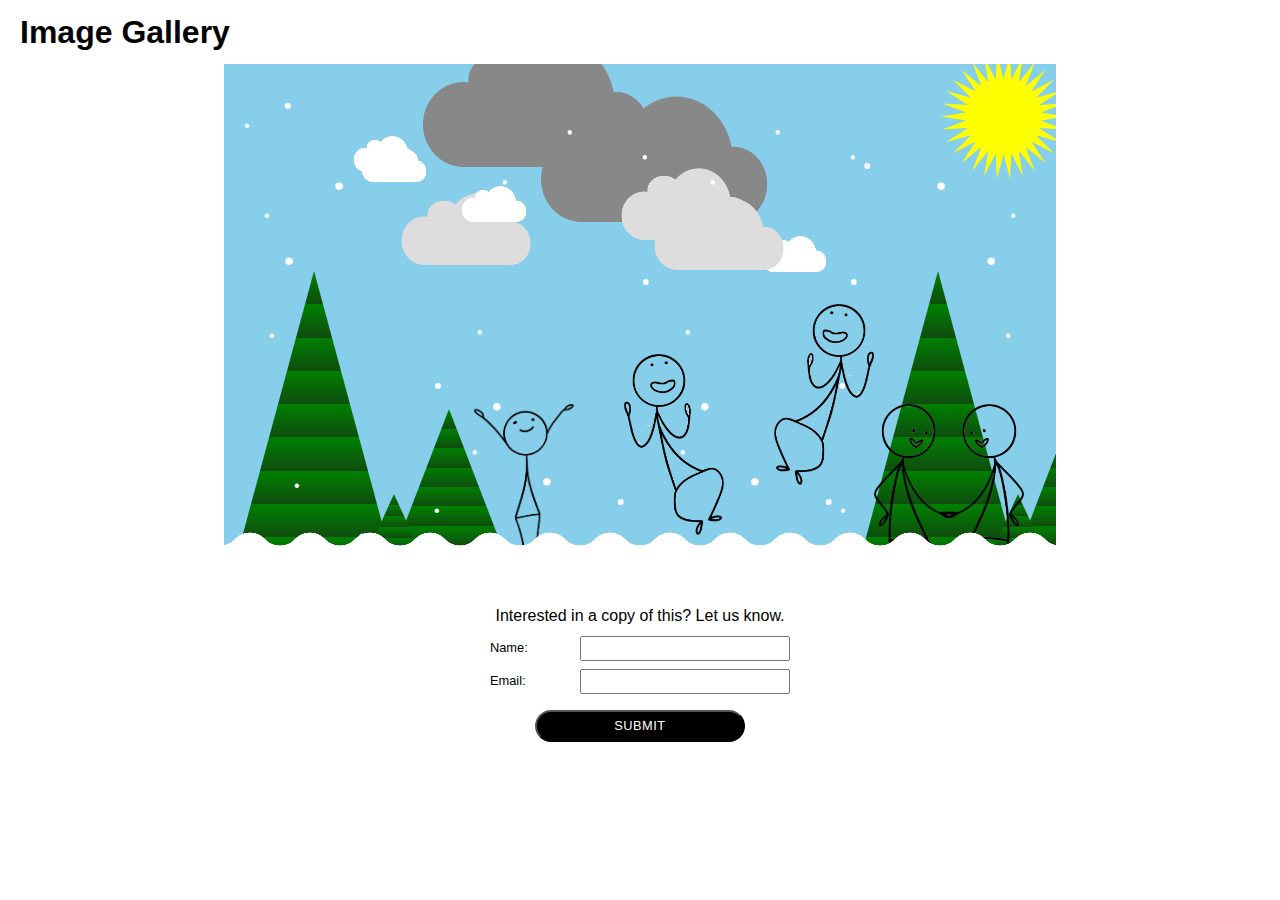
<file: index.html>
<!DOCTYPE html>
<html lang="en">
  <head>
    <meta charset="UTF-8" />
    <meta name="viewport" content="width=device-width, initial-scale=1.0" />
    <link rel="stylesheet" href="./css/main.css" />
    <link rel="stylesheet" href="./css/responsive.css">
    <title>Picasso Painting</title>
  </head>
  <body>
    <main>
      <h1>Image Gallery</h1>
      <section class="cssArt background">
        <div class="forest1">
          <div class="treeSm"></div>
          <div class="treeLg"></div>
          <div class="treeMd"></div>  
        </div>
        <div class="forest2">
          <div class="treeLg"></div>
          <div class="treeMd"></div>
          <div class="treeSm"></div>
        </div>
        <div class="sun"></div>
        <div class="snow">
          <div class="wave"></div>
        </div>
        <div class="skyItems">
          <div class="cloudLg"></div>
          <div class="cloudSm"></div>
          <div class="cloudMd"></div>
          <div class="cloudLg"></div>
          <div class="cloudSm"></div>
          <div class="cloudMd"></div>
          <div class="cloudMd"></div>
          <div class="cloudSm"></div>
          <div class="cloudSm"></div>
          <div class="cloudSm"></div>
        </div>
        <div class="flakesOne">
          <div class="snowFlakeSm">&#8226;</div>
          <div class="snowFlakeLg">&#8226;</div>
          <div class="snowFlakeMd">&#8226;</div>
          <div class="snowFlakeSm">&#8226;</div>
          <div class="snowFlakeSm">&#8226;</div>
          <div class="snowFlakeMd">&#8226;</div>
          <div class="snowFlakeLg">&#8226;</div>
          <div class="snowFlakeMd">&#8226;</div>
          <div class="snowFlakeSm">&#8226;</div>
          <div class="snowFlakeSm">&#8226;</div>
          <div class="snowFlakeSm">&#8226;</div>
          <div class="snowFlakeSm">&#8226;</div>
          <div class="snowFlakeSm">&#8226;</div>
        </div>
        <div class="flakesTwo">
          <div class="snowFlakeSm">&#8226;</div>
          <div class="snowFlakeLg">&#8226;</div>
          <div class="snowFlakeMd">&#8226;</div>
          <div class="snowFlakeSm">&#8226;</div>
          <div class="snowFlakeSm">&#8226;</div>
          <div class="snowFlakeMd">&#8226;</div>
          <div class="snowFlakeLg">&#8226;</div>
          <div class="snowFlakeMd">&#8226;</div>
          <div class="snowFlakeSm">&#8226;</div>
          <div class="snowFlakeSm">&#8226;</div>
          <div class="snowFlakeSm">&#8226;</div>
          <div class="snowFlakeSm">&#8226;</div>
          <div class="snowFlakeSm">&#8226;</div>
        </div>
        <div class="flakesThree">
          <div class="snowFlakeSm">&#8226;</div>
          <div class="snowFlakeLg">&#8226;</div>
          <div class="snowFlakeMd">&#8226;</div>
          <div class="snowFlakeSm">&#8226;</div>
          <div class="snowFlakeSm">&#8226;</div>
          <div class="snowFlakeMd">&#8226;</div>
          <div class="snowFlakeLg">&#8226;</div>
          <div class="snowFlakeMd">&#8226;</div>
          <div class="snowFlakeSm">&#8226;</div>
          <div class="snowFlakeSm">&#8226;</div>
          <div class="snowFlakeSm">&#8226;</div>
          <div class="snowFlakeSm">&#8226;</div>
          <div class="snowFlakeSm">&#8226;</div>
        </div>
        <div class="flakesFour">
          <div class="snowFlakeSm">&#8226;</div>
          <div class="snowFlakeLg">&#8226;</div>
          <div class="snowFlakeMd">&#8226;</div>
          <div class="snowFlakeSm">&#8226;</div>
          <div class="snowFlakeSm">&#8226;</div>
          <div class="snowFlakeMd">&#8226;</div>
          <div class="snowFlakeLg">&#8226;</div>
          <div class="snowFlakeMd">&#8226;</div>
          <div class="snowFlakeSm">&#8226;</div>
          <div class="snowFlakeSm">&#8226;</div>
          <div class="snowFlakeSm">&#8226;</div>
          <div class="snowFlakeSm">&#8226;</div>
          <div class="snowFlakeSm">&#8226;</div>
        </div>
        <div class="people">
          <div class="handsUp"></div>
          <div class="jump"></div>
          <div class="look"></div>
          <div class="handsUp"></div>
          <div class="jump"></div>
          <div class="look"></div>
        </div>
      </section>
      <section class="formGrid">
        
        <form action="./html/thankyou.html">
          <p>Interested in a copy of this?  Let us know.</p>
            <div class="grouping">
              <label for="name">Name:</label>
              <input type="text" name="name" id="name" />
            </div class="grouping">
            <div class="grouping">
              <label for="email">Email:</label>
              <input type="email" name="email" id="email" />
            </div >
            <button>Submit</button>
          </form>
      </section>
      
  
    </main>
  </body>
</html>
</file>
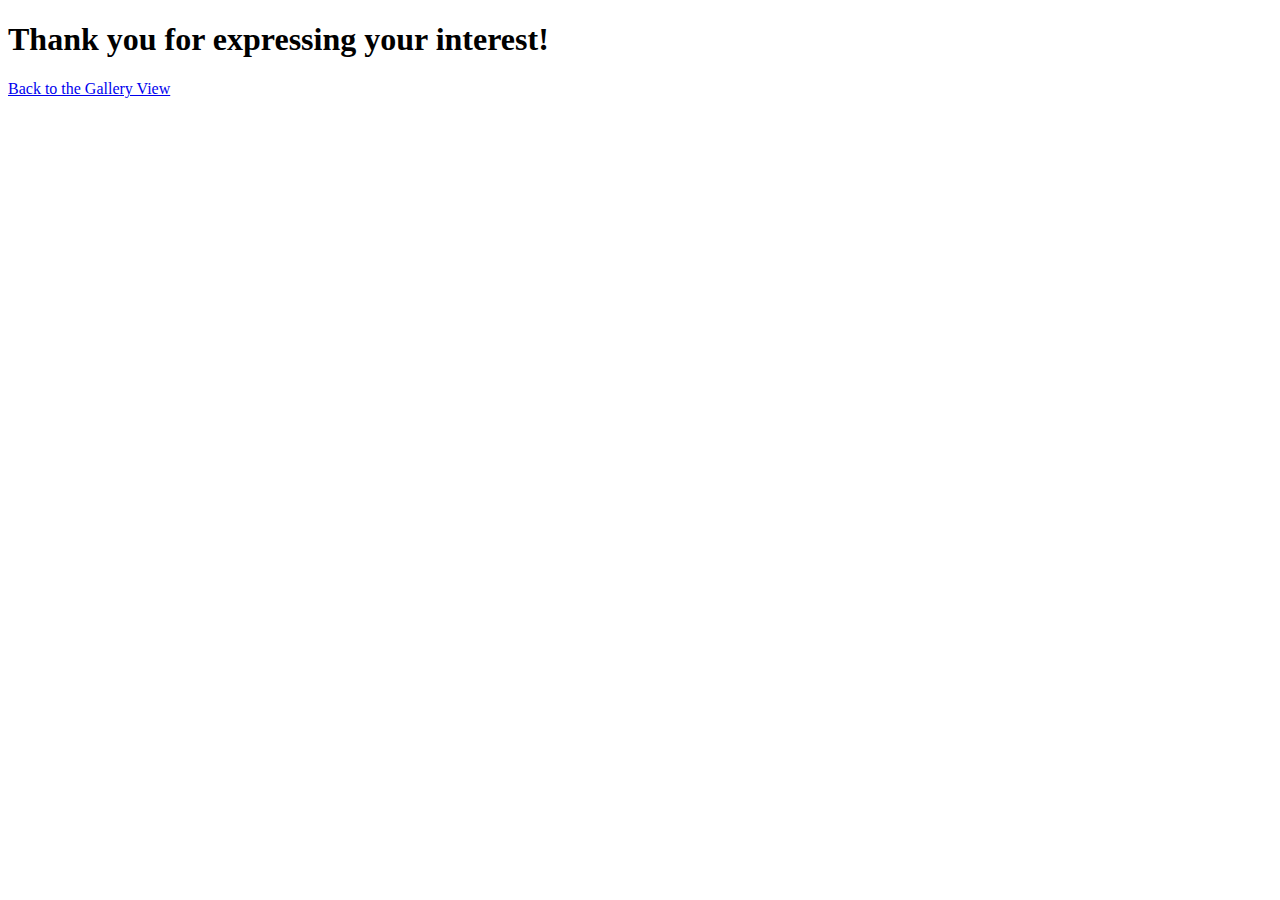
<file: html/thankyou.html>
<!DOCTYPE html>
<html lang="en">
  <head>
    <meta charset="UTF-8" />
    <meta name="viewport" content="width=device-width, initial-scale=1.0" />
    <title>Thank you</title>
  </head>
  <body>
    <main>
      <h1>Thank you for expressing your interest!</h1>
      <a href="../index.html">Back to the Gallery View</a>
    </main>
  </body>
</html>
</file>
<file: css/main.css>
* {
  margin: 0;
  padding: 0;
  box-sizing: border-box;
  font-family: Arial, Helvetica, sans-serif;
  font-size: 16px;
  line-height: 1.5rem;
}
form,
label,
input,
button {
  display: block;
}

h1 {
  font-size: 2rem;
  margin: 1.25rem;
}
/* form styles */
.formGrid {
  grid-template-columns: repeat(3);
  grid-template-rows: 1;
  display: flex;
  flex-direction: column;
}
form {
  grid-row: 1/2;
  grid-column: 2/3;
  width: 100%;
  max-width: 300px;
  margin: 0 auto;
  display: flex;
  flex-direction: column;
  align-content: center;
  justify-content: space-between;
}
form p {
  text-align: center;
}
label {
  font-size: 0.8rem;
  margin-right: 0.25rem;
}
input {
  width: 70%;
  height: 25px;
  padding: 5px;
}

button {
  margin: 1rem 0;
  padding: 2px 10px;
  font-size: 0.8rem;
  letter-spacing: 0.5px;
  text-transform: uppercase;
  color: #fff;
  background-color: #000;
  border-radius: 20px;
  width: 70%;
  align-self: center;
}
.grouping {
  display: flex;
  justify-content: space-between;
  margin-top: 0.5rem;
}

.cssArt {
  width: 65%;
  height: 60vh;
  margin: 0 auto;
  display: grid;
  grid-template-columns: repeat(4, 1fr);
  grid-template-rows: repeat(3, 1fr);
  position: relative;
  overflow-y: hidden;
  overflow-x: hidden;
}
.cssArt .sun {
  grid-column: 4/5;
  grid-row: 1/2;
}
.sun {
  width: 125px; /* adjust to control the size */
  aspect-ratio: 1;
  background-color: yellow;
  z-index: 5;
  clip-path: polygon(
    100% 50%,
    79.84% 53.14%,
    98.91% 60.4%,
    78.53% 59.27%,
    95.68% 70.34%,
    75.98% 65%,
    90.45% 79.39%,
    72.29% 70.07%,
    83.46% 87.16%,
    67.63% 74.27%,
    75% 93.3%,
    62.2% 77.41%,
    65.45% 97.55%,
    56.24% 79.34%,
    55.23% 99.73%,
    50% 80%,
    44.77% 99.73%,
    43.76% 79.34%,
    34.55% 97.55%,
    37.8% 77.41%,
    25% 93.3%,
    32.37% 74.27%,
    16.54% 87.16%,
    27.71% 70.07%,
    9.55% 79.39%,
    24.02% 65%,
    4.32% 70.34%,
    21.47% 59.27%,
    1.09% 60.4%,
    20.16% 53.14%,
    0% 50%,
    20.16% 46.86%,
    1.09% 39.6%,
    21.47% 40.73%,
    4.32% 29.66%,
    24.02% 35%,
    9.55% 20.61%,
    27.71% 29.93%,
    16.54% 12.84%,
    32.37% 25.73%,
    25% 6.7%,
    37.8% 22.59%,
    34.55% 2.45%,
    43.76% 20.66%,
    44.77% 0.27%,
    50% 20%,
    55.23% 0.27%,
    56.24% 20.66%,
    65.45% 2.45%,
    62.2% 22.59%,
    75% 6.7%,
    67.63% 25.73%,
    83.46% 12.84%,
    72.29% 29.93%,
    90.45% 20.61%,
    75.98% 35%,
    95.68% 29.66%,
    78.53% 40.73%,
    98.91% 39.6%,
    79.84% 46.86%
  );
  position: absolute;
  top: -10px;
  right: -10px;
}

/* for shapes  https://css-shape.com/ */
.treeLg {
  width: 180px;
  aspect-ratio: 1 / 1.85;
  clip-path: polygon(50% 0, 100% 100%, 0 100%);
  background: linear-gradient(
    0deg,
    #0f4d0f 0%,
    #008000 10%,
    #0f4d0f 10%,
    #008000 20%,
    #0f4d0f 20%,
    #008000 30%,
    #0f4d0f 30%,
    #008000 40%,
    #0f4d0f 40%,
    #008000 50%,
    #0f4d0f 50%,
    #008000 60%,
    #0f4d0f 60%,
    #008000 70%,
    #0f4d0f 70%,
    #008000 80%,
    #0f4d0f 80%,
    #008000 90%,
    #0f4d0f 90%,
    #008000 100%
  );
  z-index: 5;
  position: absolute;
  left: 00px;
  bottom: 0;
}
.treeMd {
  width: 150px;
  aspect-ratio: 1 / 1.3;
  clip-path: polygon(50% 0, 100% 100%, 0 100%);
  background: linear-gradient(
    0deg,
    #0f4d0f 0%,
    #008000 10%,
    #0f4d0f 10%,
    #008000 20%,
    #0f4d0f 20%,
    #008000 30%,
    #0f4d0f 30%,
    #008000 40%,
    #0f4d0f 40%,
    #008000 50%,
    #0f4d0f 50%,
    #008000 60%,
    #0f4d0f 60%,
    #008000 70%,
    #0f4d0f 70%,
    #008000 80%,
    #0f4d0f 80%,
    #008000 90%,
    #0f4d0f 90%,
    #008000 100%
  );
  z-index: 4;
  position: absolute;
  left: 150px;
  bottom: 0;
}
.treeSm {
  width: 100px;
  aspect-ratio: 1 / 1.1;
  clip-path: polygon(50% 0, 100% 100%, 0 100%);
  background: linear-gradient(
    0deg,
    #0f4d0f 0%,
    #008000 10%,
    #0f4d0f 10%,
    #008000 20%,
    #0f4d0f 20%,
    #008000 30%,
    #0f4d0f 30%,
    #008000 40%,
    #0f4d0f 40%,
    #008000 50%,
    #0f4d0f 50%,
    #008000 60%,
    #0f4d0f 60%,
    #008000 70%,
    #0f4d0f 70%,
    #008000 80%,
    #0f4d0f 80%,
    #008000 90%,
    #0f4d0f 90%,
    #008000 100%
  );
  z-index: 7;
  position: absolute;
  left: 120px;
  bottom: 0;
}
/* HTML: <div class="scalloped-box"></div> */
.wave {
  --mask: radial-gradient(20.69px at 50% 29.25px, #000 99%, #0000 101%)
      calc(50% - 30px) 0/60px 100%,
    radial-gradient(20.69px at 50% -14.25px, #0000 99%, #000 101%) 50% 15px/60px
      100% repeat-x;
  -webkit-mask: var(--mask);
  mask: var(--mask);
  position: absolute;
  bottom: 0;
  left: 0;
  top: 100px;
  width: 100%;
  background-color: white;
}
.snow {
  grid-column: 1/5;
  grid-row: 3/4;
  display: flex;
  flex-direction: row;
  align-items: flex-end;
  position: relative;
  z-index: 12;
}
.cloudSm {
  height: 180px; /* control the size */
  aspect-ratio: 1.8;
  --g: radial-gradient(50% 50%, #000 98%, #0000) no-repeat;
  mask: var(--g) 100% 100%/30% 60%, var(--g) 70% 0/50% 100%,
    var(--g) 0 100%/36% 68%, var(--g) 27% 18%/26% 40%,
    linear-gradient(#000 0 0) bottom/67% 58% no-repeat;
  background: #fff;
  scale: 0.2;
}
.skyItems > div:nth-child(1) {
  position: absolute;
  top: 5px;
  right: 240px;
}
.skyItems > div:nth-child(2) {
  position: absolute;
  top: 100px;
  right: 100px;
}
.skyItems > div:nth-of-type(3) {
  position: absolute;
  top: 75px;
  left: 80px;
}
.skyItems > div:nth-child(4) {
  position: absolute;
  top: -50px;
  left: 150px;
}
.skyItems > div:nth-child(5) {
  position: absolute;
  top: 100px;
  right: 100px;
}
.skyItems > div:nth-of-type(6) {
  position: absolute;
  top: 80px;
  right: 175px;
}
.skyItems > div:nth-child(7) {
  position: absolute;
  top: 50px;
  left: 300px;
}
.skyItems > div:nth-child(8) {
  position: absolute;
  top: 50px;
  right: 400px;
}
.skyItems > div:nth-of-type(9) {
  position: absolute;
  top: 10px;
  right: 500px;
}
.cloudMd {
  height: 180px; /* control the size */
  aspect-ratio: 1.8;
  --g: radial-gradient(50% 50%, #000 98%, #0000) no-repeat;
  mask: var(--g) 100% 100%/30% 60%, var(--g) 70% 0/50% 100%,
    var(--g) 0 100%/36% 68%, var(--g) 27% 18%/26% 40%,
    linear-gradient(#000 0 0) bottom/67% 58% no-repeat;
  background: #ddd;
  scale: 0.4;
}

.cloudLg {
  height: 180px; /* control the size */
  aspect-ratio: 1.8;
  --g: radial-gradient(50% 50%, #000 98%, #0000) no-repeat;
  mask: var(--g) 100% 100%/30% 60%, var(--g) 70% 0/50% 100%,
    var(--g) 0 100%/36% 68%, var(--g) 27% 18%/26% 40%,
    linear-gradient(#000 0 0) bottom/67% 58% no-repeat;
  background: #888;
  scale: 0.7;
}

.tree:nth-of-type(1) {
  position: absolute;
  left: 0;
  bottom: 0;
  z-index: 5;
}
.tree:nth-of-type(2) {
  position: absolute !important;
  left: 20%;
  bottom: 0;
  z-index: 1;
}
.tree:nth-of-type(3) {
  position: absolute;
  right: 10%;
  bottom: 0;
  z-index: 6;
}
.forest1 {
  grid-row: 3/4;
  grid-column: 4/5;
  display: flex;
  align-content: baseline;
  position: relative;
  flex-direction: row-reverse;
}
.forest2 {
  grid-row: 3/4;
  grid-column: 1/2;
  display: flex;
  align-content: flex-end;
  position: relative;
  flex-direction: row;
}
.skyItems {
  grid-row: 1/3;
  grid-column: 1/5;
  display: flex;
  flex-wrap: wrap;
  flex-direction: row;
  position: relative;
}
.background {
  background-color: skyblue;
}
.flakesOne {
  grid-column: 1/2;
  grid-row: 1/4;
  position: relative;
}
.flakesTwo {
  grid-column: 2/3;
  grid-row: 1/4;
  position: relative;
  transform: scaleY(-1);
}
.flakesThree {
  grid-column: 3/4;
  grid-row: 1/4;
  position: relative;
  transform: scaleX(-1);
  transform: scaleY(-1);
}
.flakesFour {
  grid-column: 4/5;
  grid-row: 1/4;
  position: relative;
  transform: scaleX(-1);
}
.snowFlakeSm {
  width: 25px;
  aspect-ratio: 1;
  padding: 10px;
  font-size: 1rem;
  color: #fff;
  position: absolute;
  z-index: 200;
}
.snowFlakeMd {
  width: 25px;
  aspect-ratio: 1;
  padding: 10px;
  font-size: 1.35rem;
  color: #fff;
  position: absolute;
  top: 20px;
  left: 50px;
  z-index: 200;
}
.snowFlakeLg {
  width: 25px;
  aspect-ratio: 1;
  padding: 10px;
  font-size: 1.75rem;
  color: #fff;
  position: absolute;
  top: 20px;
  left: 50px;
  z-index: 200;
}
.flakesOne > div:nth-child(1),
.flakesTwo > div:nth-child(1),
.flakesThree > div:nth-child(1),
.flakesFour > div:nth-child(1) {
  top: 20px;
  left: 50px;
}
.flakesOne > div:nth-child(2),
.flakesTwo > div:nth-child(2),
.flakesThree > div:nth-child(2),
.flakesFour > div:nth-child(2) {
  top: 100px;
  left: 100px;
}
.flakesOne > div:nth-child(3),
.flakesTwo > div:nth-child(3),
.flakesThree > div:nth-child(3),
.flakesFour > div:nth-child(3) {
  top: 300px;
  left: 200px;
}
.flakesOne > div:nth-child(4),
.flakesTwo > div:nth-child(4),
.flakesThree > div:nth-child(4),
.flakesFour > div:nth-child(4) {
  top: 40px;
  left: 10px;
}
.flakesOne > div:nth-child(5),
.flakesTwo > div:nth-child(5),
.flakesThree > div:nth-child(5),
.flakesFour > div:nth-child(5) {
  top: 250px;
  left: 35px;
}
.flakesOne
  > div:nth-child(6)
  .flakesTwo
  > div:nth-child(6)
  .flakesThree
  > div:nth-child(6)
  .flakesFour
  > div:nth-child(6) {
  top: 200px;
  left: 150px;
}
.flakesOne > div:nth-child(7),
.flakesTwo > div:nth-child(7),
.flakesThree > div:nth-child(7),
.flakesFour > div:nth-child(7) {
  top: 175px;
  left: 50px;
}
.flakesOne > div:nth-child(8),
.flakesTwo > div:nth-child(8),
.flakesThree > div:nth-child(8),
.flakesFour > div:nth-child(8) {
  top: 80px;
  left: 175px;
}
.flakesOne > div:nth-child(9),
.flakesTwo > div:nth-child(9),
.flakesThree > div:nth-child(9),
.flakesFour > div:nth-child(9) {
  top: 50px;
  left: 900px;
}
.flakesOne > div:nth-child(10),
.flakesTwo > div:nth-child(10),
.flakesThree > div:nth-child(10),
.flakesFour > div:nth-child(10) {
  top: 130px;
  left: 30px;
}
.flakesOne > div:nth-child(11),
.flakesTwo > div:nth-child(11),
.flakesThree > div:nth-child(11),
.flakesFour > div:nth-child(11) {
  top: 400px;
  left: 60px;
}
.flakesOne > div:nth-child(12),
.flakesTwo > div:nth-child(12),
.flakesThree > div:nth-child(12),
.flakesFour > div:nth-child(12) {
  top: 450px;
  left: 125px;
}
.flakesOne > div:nth-child(13),
.flakesTwo > div:nth-child(13),
.flakesThree > div:nth-child(13),
.flakesFour > div:nth-child(13) {
  top: 425px;
  left: 200px;
}
.people {
  grid-row: 3/4;
  grid-column: 1/5;
  position: relative;
}
.handsUp {
  background-image: url(../images/handsup.png);
  background-repeat: no-repeat;
  background-size: contain;
  width: 100px;
  height: 200px;
}
.look {
  background-image: url(../images/look.png);
  background-repeat: no-repeat;
  background-size: contain;
  width: 100px;
  height: 200px;
}
.jump {
  background-image: url(../images/jump.png);
  background-repeat: no-repeat;
  background-size: contain;
  width: 100px;
  height: 200px;
}
.people > div:nth-child(1) {
  left: 250px;
  bottom: 0px;
  z-index: 11;
  position: absolute;
}
.people > div:nth-child(2) {
  left: 550px;
  bottom: 100px;
  z-index: 11;
  position: absolute;
}
.people > div:nth-child(3) {
  left: 650px;
  bottom: 0px;
  z-index: 11;
  position: absolute;
}
.people > div:nth-child(4) {
  left: 850px;
  bottom: 0px;
  z-index: 11;
  position: absolute;
  transform: scaleX(-1);
}
.people > div:nth-child(5) {
  left: 400px;
  bottom: 50px;
  z-index: 11;
  position: absolute;
  transform: scaleX(-1);
}
.people > div:nth-child(6) {
  left: 700px;
  bottom: 0px;
  z-index: 11;
  position: absolute;
  transform: scaleX(-1);
}
</file>
<file: css/responsive.css>
@media (max-width: 1024px) {
  .grouping {
    flex-direction: column;
    align-items: flex-start;
  }
  form {
    width: 100%;
  }
  input {
    width: 100%;
  }
  .cssArt {
    width: 90%;
  }
  .forest1 div.treeMd {
    left: 50px;
  }
  .forest1 div.treeSm {
    left: 120px;
  }
  .forest1 div.treeLg {
    left: -50px;
  }
  .people > div:nth-child(4),
  .people > div:nth-child(3),
  .people > div:nth-child(6) {
    display: none;
  }
}

@media (max-width: 425px) {
  .cssArt {
    width: 90%;
  }
  .forest1 div.treeMd {
    left: -40px;
  }
  .forest1 div.treeSm {
    left: -10px;
  }
  .forest1 div.treeLg {
    left: -100px;
  }
  .skyItems > div:nth-child(7) {
    position: absolute;
    top: 50px;
    left: 150px;
  }
  main {
    width: 100%;
  }
  .people > div:nth-child(1) {
    left: 120px;
  }
  .skyItems > div:nth-child(3) {
    left: -70px;
    top: -40px;
  }
  .people > div:nth-child(2),
  .people > div:nth-child(3),
  .people > div:nth-child(4),
  .people > div:nth-child(5),
  .people > div:nth-child(6),
  .forest1 div.treeSm,
  .forest1 div.treeMd,
  .skyItems > div:nth-child(1),
  .skyItems > div:nth-child(4),
  .skyItems > div:nth-child(6) {
    display: none;
  }
}
</file>
